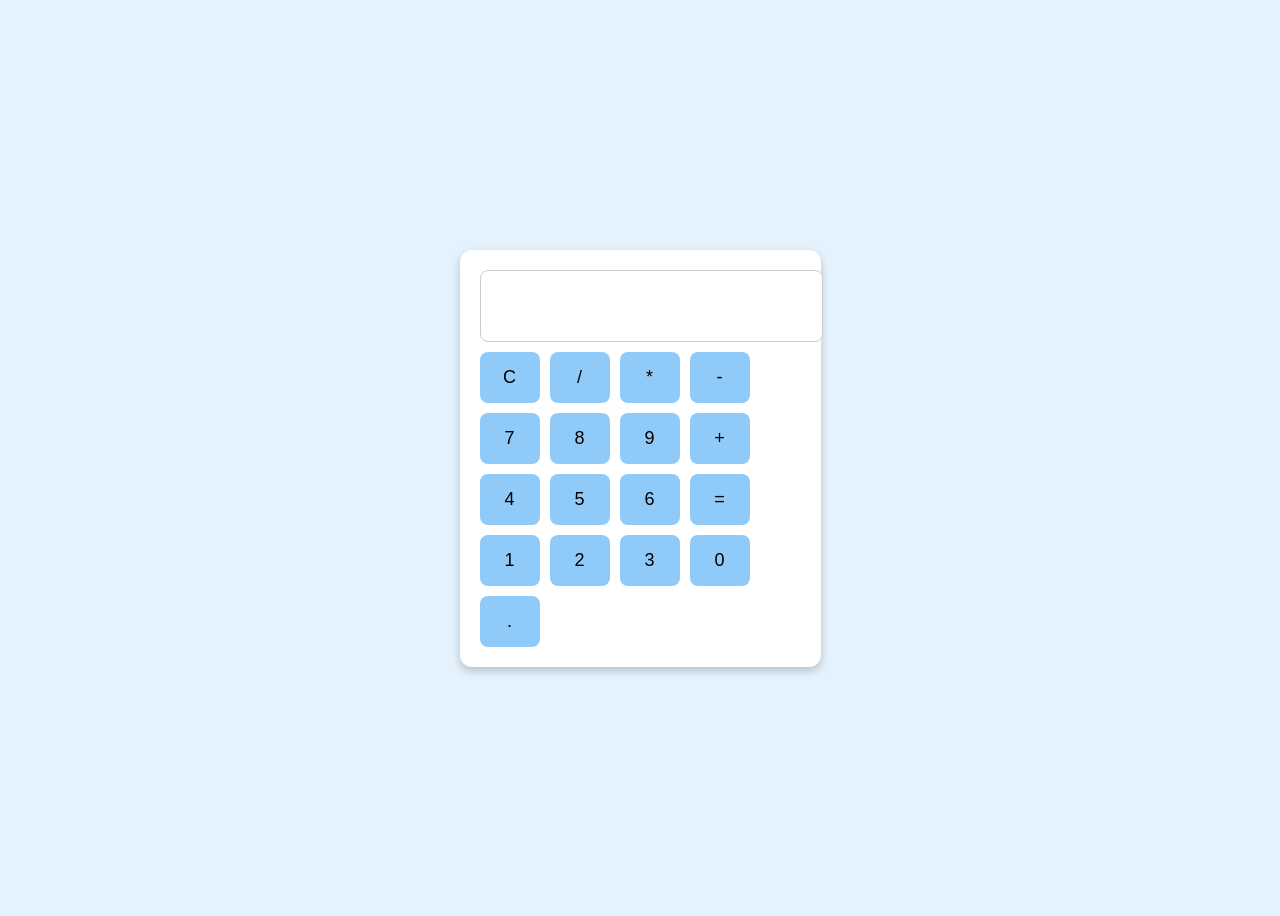
<file: calculator/index.html>
<!DOCTYPE html>
<html lang="en">
<head>
  <meta charset="UTF-8">
  <title>Simple Calculator</title>
  <style>
    body {
      display: flex;
      justify-content: center;
      align-items: center;
      height: 100vh;
      background-color: #e3f2fd;
      font-family: Arial, sans-serif;
    }

    .calculator {
      background: #fff;
      padding: 20px;
      border-radius: 12px;
      box-shadow: 0 4px 10px rgba(0, 0, 0, 0.2);
    }

    #display {
      width: 100%;
      height: 50px;
      font-size: 24px;
      text-align: right;
      margin-bottom: 10px;
      padding: 10px;
      border: 1px solid #ccc;
      border-radius: 8px;
    }

    .buttons {
      display: grid;
      grid-template-columns: repeat(4, 60px);
      gap: 10px;
    }

    button {
      padding: 15px;
      font-size: 18px;
      border: none;
      border-radius: 8px;
      background-color: #90caf9;
      cursor: pointer;
      transition: background 0.2s;
    }

    button:hover {
      background-color: #64b5f6;
    }
  </style>
</head>
<body>
  <div class="calculator">
    <input type="text" id="display" readonly>
    <div class="buttons">
      <button onclick="clearDisplay()">C</button>
      <button onclick="appendValue('/')">/</button>
      <button onclick="appendValue('*')">*</button>
      <button onclick="appendValue('-')">-</button>

      <button onclick="appendValue('7')">7</button>
      <button onclick="appendValue('8')">8</button>
      <button onclick="appendValue('9')">9</button>
      <button onclick="appendValue('+')">+</button>

      <button onclick="appendValue('4')">4</button>
      <button onclick="appendValue('5')">5</button>
      <button onclick="appendValue('6')">6</button>
      <button onclick="calculate()">=</button>

      <button onclick="appendValue('1')">1</button>
      <button onclick="appendValue('2')">2</button>
      <button onclick="appendValue('3')">3</button>
      <button onclick="appendValue('0')">0</button>
      <button onclick="appendValue('.')">.</button>
    </div>
  </div>

  <script>
    function appendValue(value) {
      document.getElementById("display").value += value;
    }

    function clearDisplay() {
      document.getElementById("display").value = "";
    }

    function calculate() {
      try {
        const result = eval(document.getElementById("display").value);
        document.getElementById("display").value = result;
      } catch {
        alert("Invalid Expression");
      }
    }
  </script>
</body>
</html>
</file>
